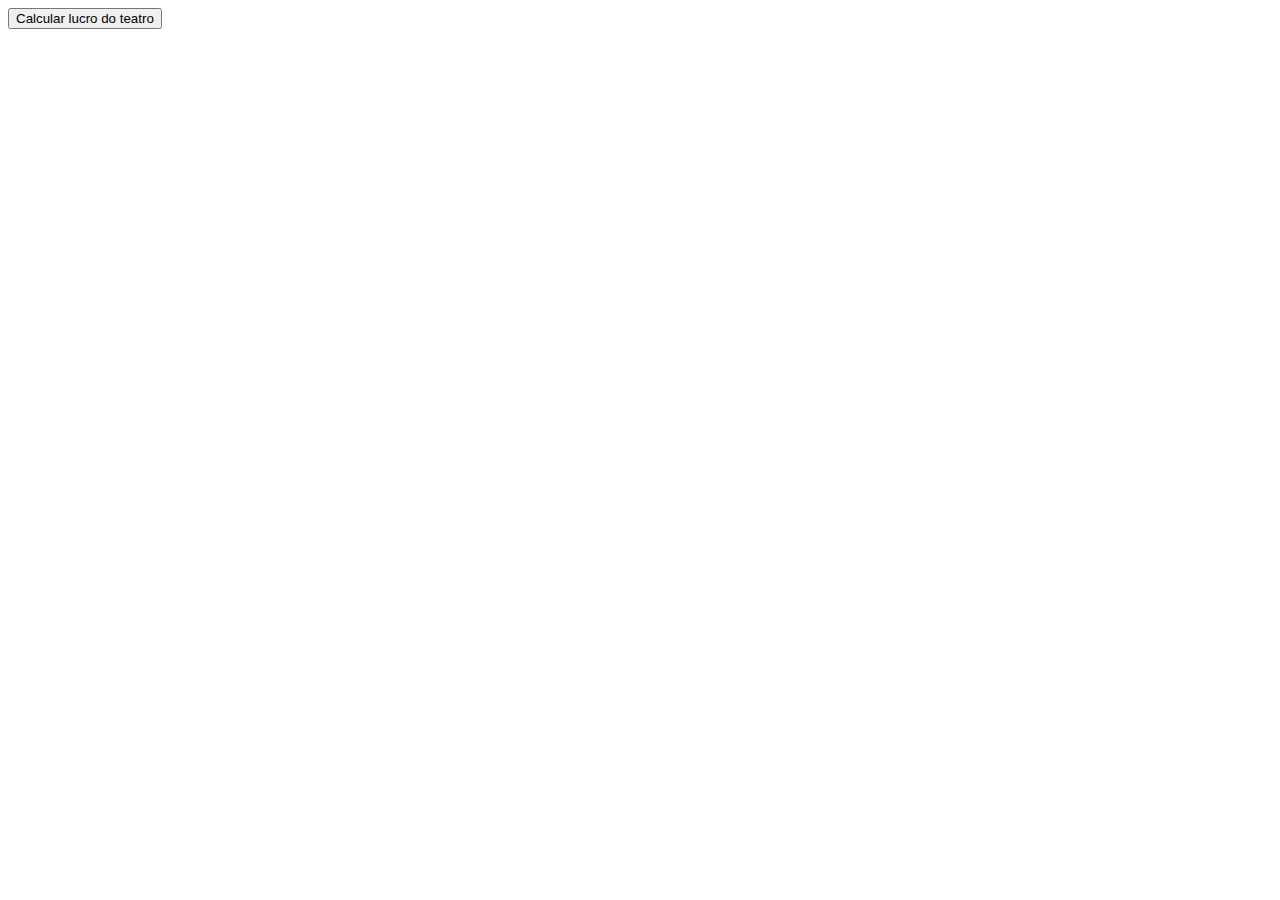
<file: Exercício 2/index.html>
<!DOCTYPE html>
<html lang="pt-br">
<head>
    <meta charset="UTF-8">
    <meta name="viewport" content="width=device-width, initial-scale=1.0">
    <title>Lucro do Teatro</title>
    <script src="script.js"> </script>
    </head>
    <body>
        <div>
            <button type="button" onclick="lucro()">  
            Calcular lucro do teatro
            </button>
        </div>
    </body>
    </html>
</file>
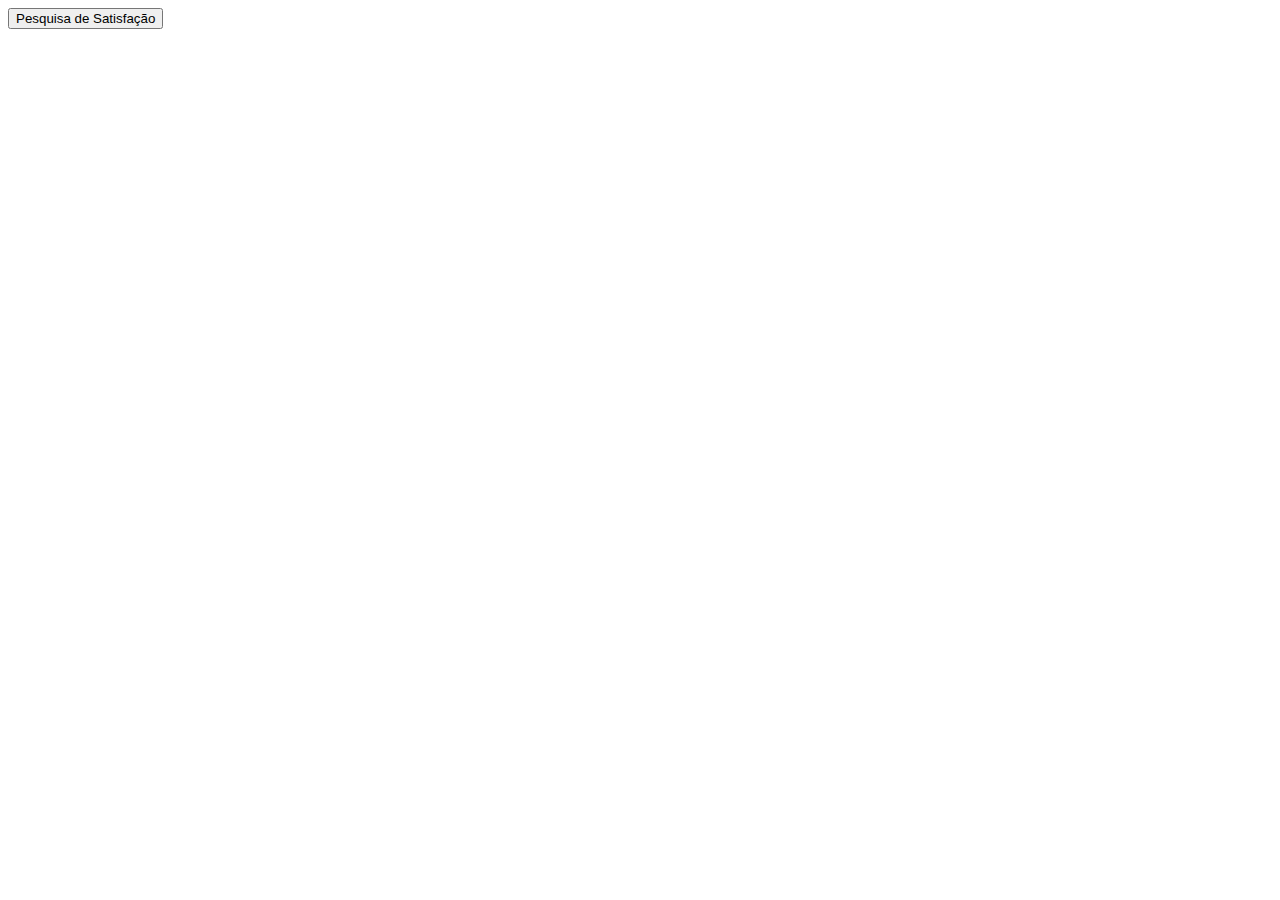
<file: Pesquisa de satisfação/index.html>
<!DOCTYPE html>
<html lang="pt-br">
<head>
    <meta charset="UTF-8">
    <meta name="viewport" content="width=device-width, initial-scale=1.0">
    <title>Pesquisa de Satisfação</title>
    <script src="script.js"> </script>
    </head>
    <body>
        <div>
            <button type="button" onclick="pesquisaSatisfacao()">  
            Pesquisa de Satisfação
            </button>
        </div>
    </body>
    </html>
</file>
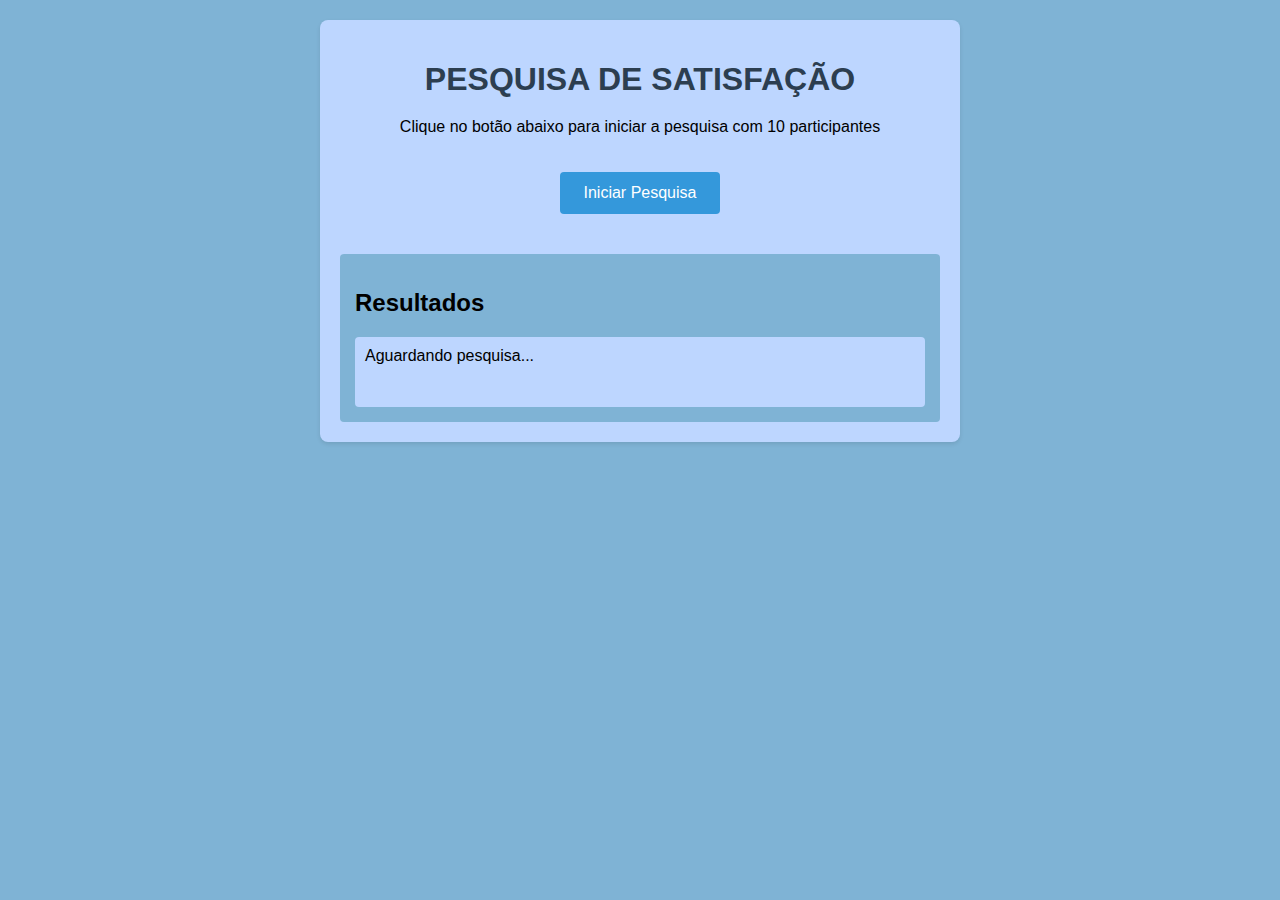
<file: Teste/index.html>
<!DOCTYPE html>
<html lang="pt-br">
<head>
    <meta charset="UTF-8">
    <meta name="viewport" content="width=device-width, initial-scale=1.0">
    <title>Pesquisa de Satisfação</title>
    <link rel="stylesheet" href="style.css">
    <script src="java.js"></script>
</head>
<body>
    <div class="container">
        <h1>PESQUISA DE SATISFAÇÃO</h1>
        <div class="instrucoes">
            <p>Clique no botão abaixo para iniciar a pesquisa com 10 participantes</p>
        </div>
        <button onclick="iniciarPesquisa()">Iniciar Pesquisa</button>
        <div class="resultado" id="resultado">
            <h2>Resultados</h2>
            <div id="resultado-conteudo">Aguardando pesquisa...</div>
        </div>
    </div>
</body>
</html>
</file>
<file: Teste/style.css>
body {
    font-family: Arial, sans-serif;
    background-color: #7fb3d5 ;
    margin: 0;
    padding: 20px;
}
.container {
    max-width: 600px;
    margin: 0 auto;
    background-color: #bdd6ff;
    padding: 20px;
    border-radius: 8px;
    box-shadow: 0 2px 4px rgba(0,0,0,0.1);
    text-align: center;
}
h1 {
    color: #2c3e50;
    margin-bottom: 20px;
}
button {
    background-color: #3498db;
    color: white;
    border: none;
    padding: 12px 24px;
    border-radius: 4px;
    cursor: pointer;
    font-size: 16px;
    margin: 20px 0;
    transition: background-color 0.3s;
}
button:hover {
    background-color: #2980b9;
}
.resultado {
    margin-top: 20px;
    padding: 15px;
    background-color: #7fb3d5;
    border-radius: 4px;
    text-align: left;
}
#resultado-conteudo {
    padding: 10px;
    background-color: #bdd6ff;
    border-radius: 4px;
    min-height: 50px;
}
</file>
